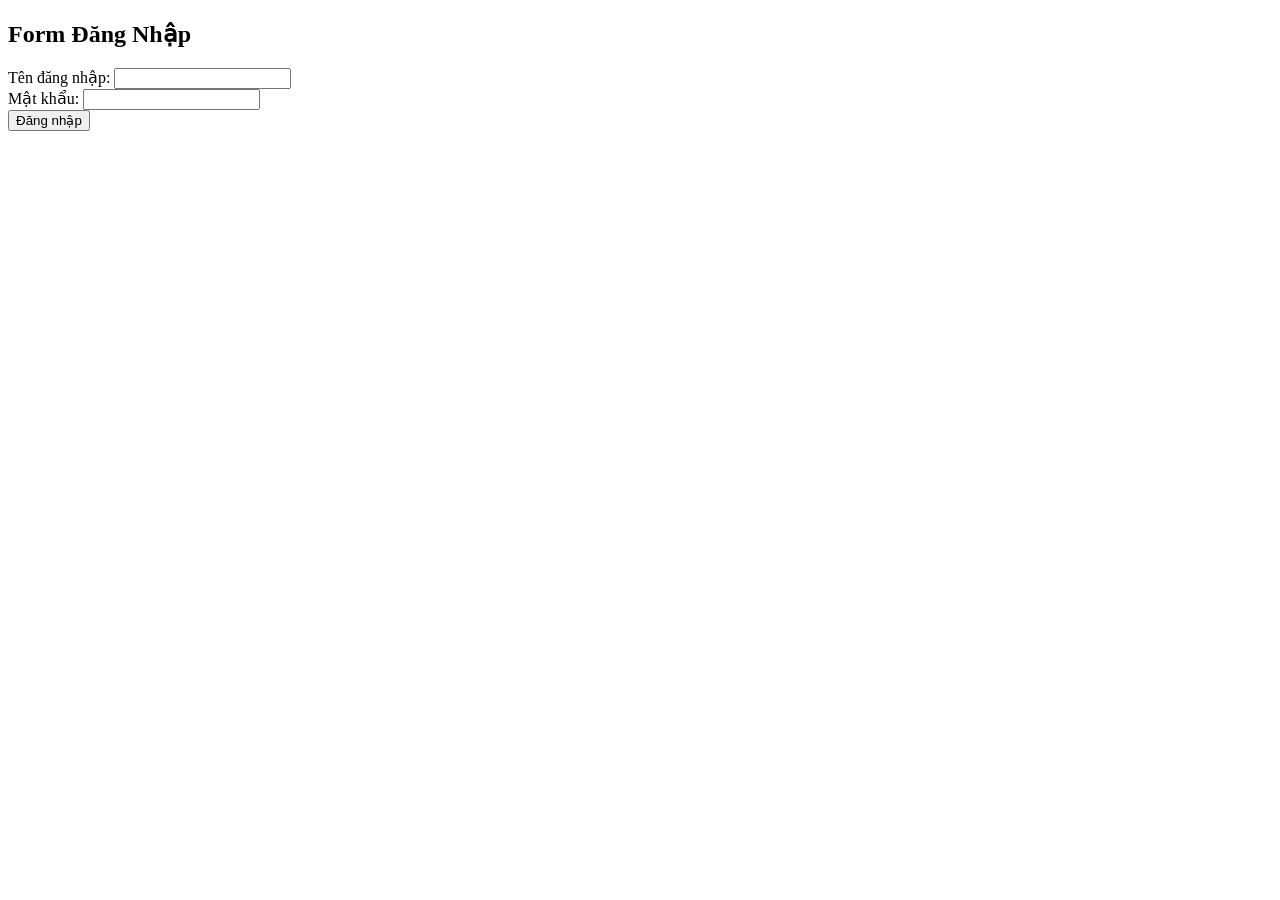
<file: chapter3/login.html>
<!DOCTYPE html> 
<html lang="vi"> 
<head> 
<meta charset="UTF-8"> 
<title>PHT Chương 3 - Đăng nhập</title> 
</head> 
<body> 
<h2>Form Đăng Nhập</h2> 
    <form action="handle_login.php" method="POST"> 
        <div> 
            <label>Tên đăng nhập:</label> 
            <input type="text" name="username"> 
        </div> 
        <div> 
            <label>Mật khẩu:</label> 
            <input type="password" name="password"> 
        </div> 
        <button type="submit">Đăng nhập</button> 
    </form> 
</body> 
</html>
</file>
